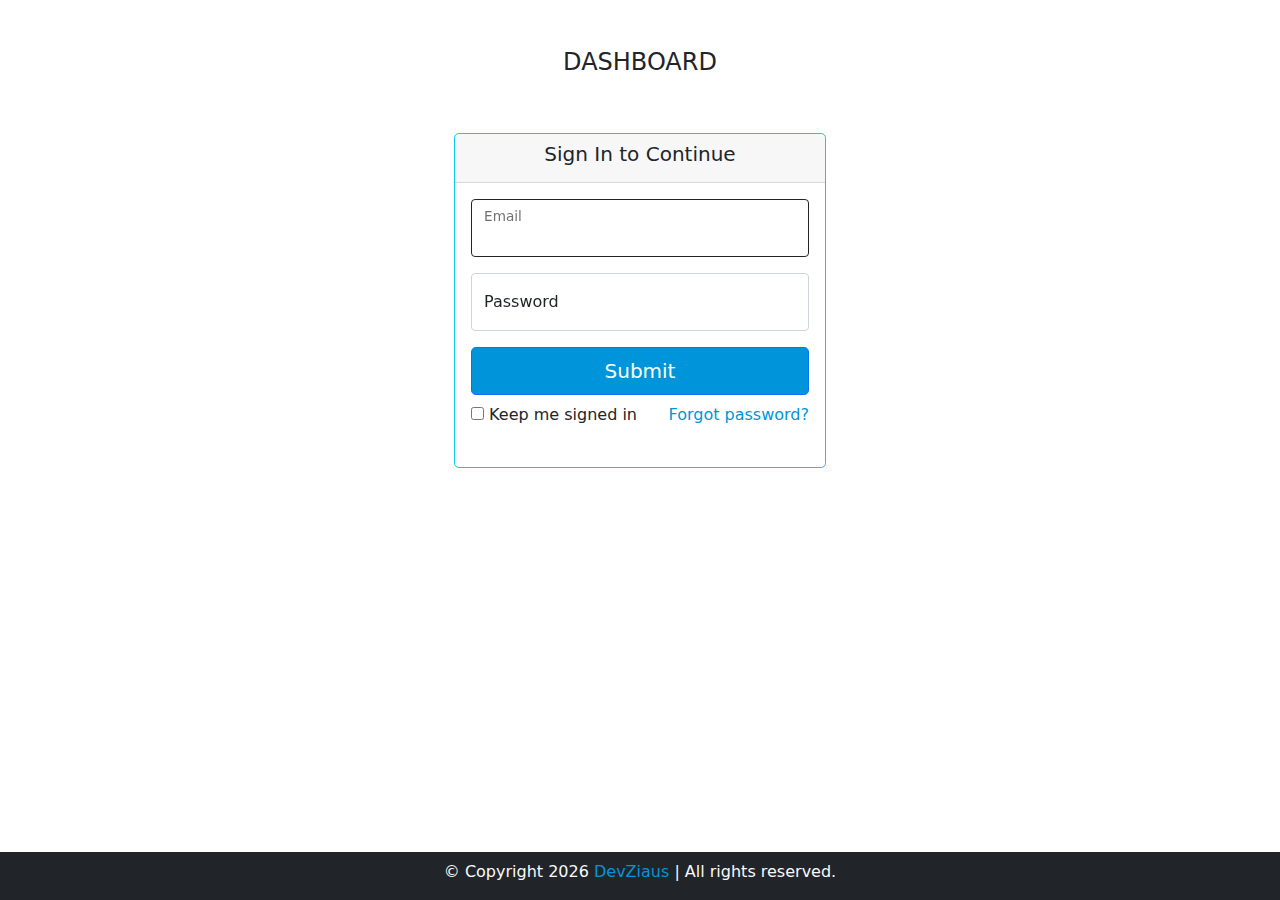
<file: login.html>
<!DOCTYPE html>
<html lang="en">
<head>
    <meta charset="UTF-8">
    <meta http-equiv="X-UA-Compatible" content="IE=edge">
    <meta name="viewport" content="width=device-width, initial-scale=1.0">
    <link rel="stylesheet" href="./css/vendor/bootstrap.min.css">
    <link rel="stylesheet" href="./css/vendor/all.min.css">
    <link rel="stylesheet" href="./css/styles.css">
    <title>Admin Panel</title>

    <link rel="shortcut icon" href="./img/favicon.ico" type="image/x-icon">
</head>
<body>

    <header class="container-fluid py-5">
        <div class="logo text-center">
            <h4>DASHBOARD</h4>
        </div>
    </header>
    <main class="container d-flex justify-content-center">
        <div class="col-lg-4 col-md-6 col-sm-8">
            <div class="card border-info pb-4 rounded-3">
                <div class="card-header w-100 d-flex justify-content-center">
                    <h5 class="card-title">Sign In to Continue</h5>
                </div>
                <div class="card-body">
                    <form action="#" method="post">
                        <div class="form-floating mb-3"> <!-- Email Input -->
                            <input type="email" name="log-email" class="form-control d-flex align-items-center" id="log-email" placeholder="name@example.com" required autofocus>
                            <label for="log-email">Email</label>
                        </div>
                        <div class="form-floating"> <!-- Password Input -->
                            <input type="password" name="log-pass" class="form-control d-flex align-items-center" id="log-pass" placeholder="Password" required>
                            <label for="log-pass">Password</label>
                        </div>
                        <button type="submit" class="btn btn-lg btn-primary w-100 mt-3">Submit</button>
                        <div class="login-extras d-flex justify-content-between mt-2">
                            <div class="logged-in">
                                <input type="checkbox" id="check-rem" value="remember-me">
                                <label for="check-rem">Keep me signed in</label>
                            </div>
                            <a href="#" class="forgot-pass">Forgot password?</a>
                        </div>
                    </form>
                </div>
                
                </div>
        </div>
    </main>
    
    <footer class="container-fluid bg-dark text-light d-flex justify-content-center align-items-center pt-2 fixed-bottom">
        <p> 
          &copy; Copyright 
          <script type="text/JavaScript">document.write(new Date().getFullYear());
          </script>
          <a class="devziaus" href="https://www.devziaus.ga">DevZiaus</a> | All rights reserved.
        </p>
      </footer>
    <script src="./js/vendor/jquery-3.6.0.min.js"></script>
    <script src="./js/vendor/bootstrap.bundle.min.js"></script>
    <script src="./js/vendor/all.min.js"></script>
    <script src="./js/app.js"></script>
</body>
</html>
</file>
<file: css/styles.css>
/* Font Declaration */
@import url('https://fonts.googleapis.com/css2?family=Roboto:wght@300;400&display=swap');

/* Color Declaration */
:root {
    --primary: #0095da;
    --seconday: #05233e;
    --hover: #e68324;
    --text: #777;
    --dark: #333;
    --light: #ddd;
}

/* Reset */
* {
    box-sizing: border-box;
    margin: 0;
    padding: 0;
}

/* Disable form outline from Bootstrap */
.form-control:focus {
    border-color: inherit;
    -webkit-box-shadow: none;
    box-shadow: none;
}

/* Reset Links */
a,
a:hover,
a:active {
    text-decoration: none;
}

a {
    color: var(--primary);
    transition: color ease-in .3s;
}

a:hover {
    color: var(--hover);
}

/* Button Customization */
.btn {
    transition: all ease-in .3s;
}

.btn:hover {
    background-color: var(--hover);
    border-color: var(--hover);
}

.btn-primary {
    background-color: var(--primary);
}

.btn-dark {
    background-color: var(--dark);
}

/* Top right menu button */
.my-btn {
    width: 50px;
    height: 50px;
}

.my-btn img{
    width: 150%;
}

/* Button outline reset */
.my-btn:focus {
    -webkit-box-shadow: none;
    box-shadow: none;
}

.my-btn:hover {
    background-color: #262626 !important;
    border-color: #262626 !important;
}

/* Sidebar */
.container-fluid .row > * {
    padding-right: 0 !important;
}

.sidebar {
    min-height: 85vh;
    padding-left: 0 !important;
}

.fa-circle {
    color: green;
}

.user-info h5 {
    transition: color ease-in .3s;
}

.user-info:hover h5 {
    color: var(--hover);
}



.sidebar-menu ul li a {
    display: block;
    border-bottom: 1px solid var(--dark);
    color: var(--primary);
    transition: color ease-in .3s;
}

.sidebar-menu ul li a:first-child {
    border-top: 1px solid var(--dark);
}

.sidebar-menu ul li a:hover {
    color: var(--hover);
}

/* Footer */
.devziaus {
    color: var(--primary);
    transition: color ease-in .3s;
}

.devziaus:hover {
    color: var(--hover);
}



/* media Queries */
@media only screen and (min-width: 769px) {
    .navbar-expand-md .navbar-collapse {
        display: block !important;
    }
}

@media only screen and (max-width: 768px) {
    .right-menu {
        visibility: hidden;
    }

    .user-image img {
        width: 25% !important;
    } 

    .sidebar {
        min-height: 40vh;
    }

    .navbar-toggler-icon {
        display: inline-block;
        text-align: center;
    }
    
}
</file>
